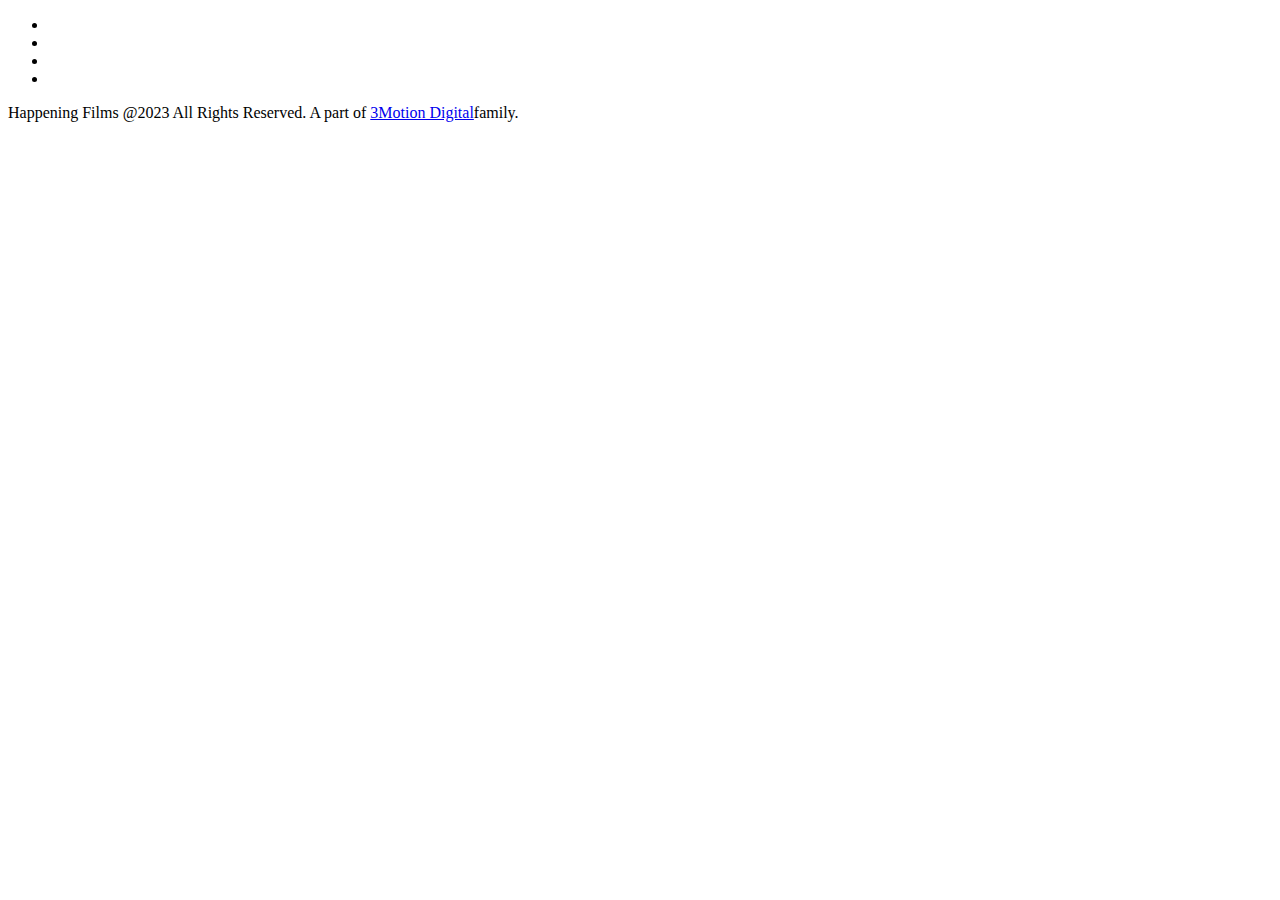
<file: a.html>
<!DOCTYPE html>
<html lang="en">
<head>
    <meta charset="UTF-8">
    <meta name="viewport" content="width=device-width, initial-scale=1.0">
    <title>Document</title>
</head>
<body>
    <footer>
        <div class="col-xl-8 col-md-10 col-12">
          <div class="row flex-lg-row-reverse justify-content-sm-center align-items-lg-center row-135 justify-content-xl-start">
            <div class="col-md-10 col-lg-5 col-xl-5 col-xxl-5 text-center">
              <ul class="group-xs group-middle social-icons-list">
                <li><a class="icon icon-md-smaller icon-circle icon-secondary-5-filled mdi mdi-facebook" href="https://www.facebook.com/hpngfilmsid/" target="_blank"></a></li>
                <li><a class="icon icon-md-smaller icon-circle icon-secondary-5-filled mdi mdi-twitter" href="https://twitter.com/hpngfilmsid/" target="_blank"></a></li>
                <li><a class="icon icon-md-smaller icon-circle icon-secondary-5-filled mdi mdi-instagram" href="https://www.instagram.com/hpngfilmsid/" target="_blank"></a></li>
                <li><a class="icon icon-md-smaller icon-circle icon-secondary-5-filled mdi mdi-youtube-play" href="https://www.youtube.com/channel/UCOUnVr0E8SjEma064IMcpHQ" target="_blank"></a></li>
                <!-- <li><a class="icon icon-md-smaller icon-circle icon-secondary-5-filled mdi mdi-linkedin" href="#"></a></li> -->
              </ul>
            </div>
            <div class="col-md-10 col-lg-7 col-xl-7 col-xxl-6">
              <p class="right">Happening Films @2023<span class="copyright-year"></span> All Rights Reserved. A part of <a href="http://3motion.co.id">3Motion Digital</a>family.</p>
            </div>
          </div>
      </footer>
      
</body>
</html>
</file>
